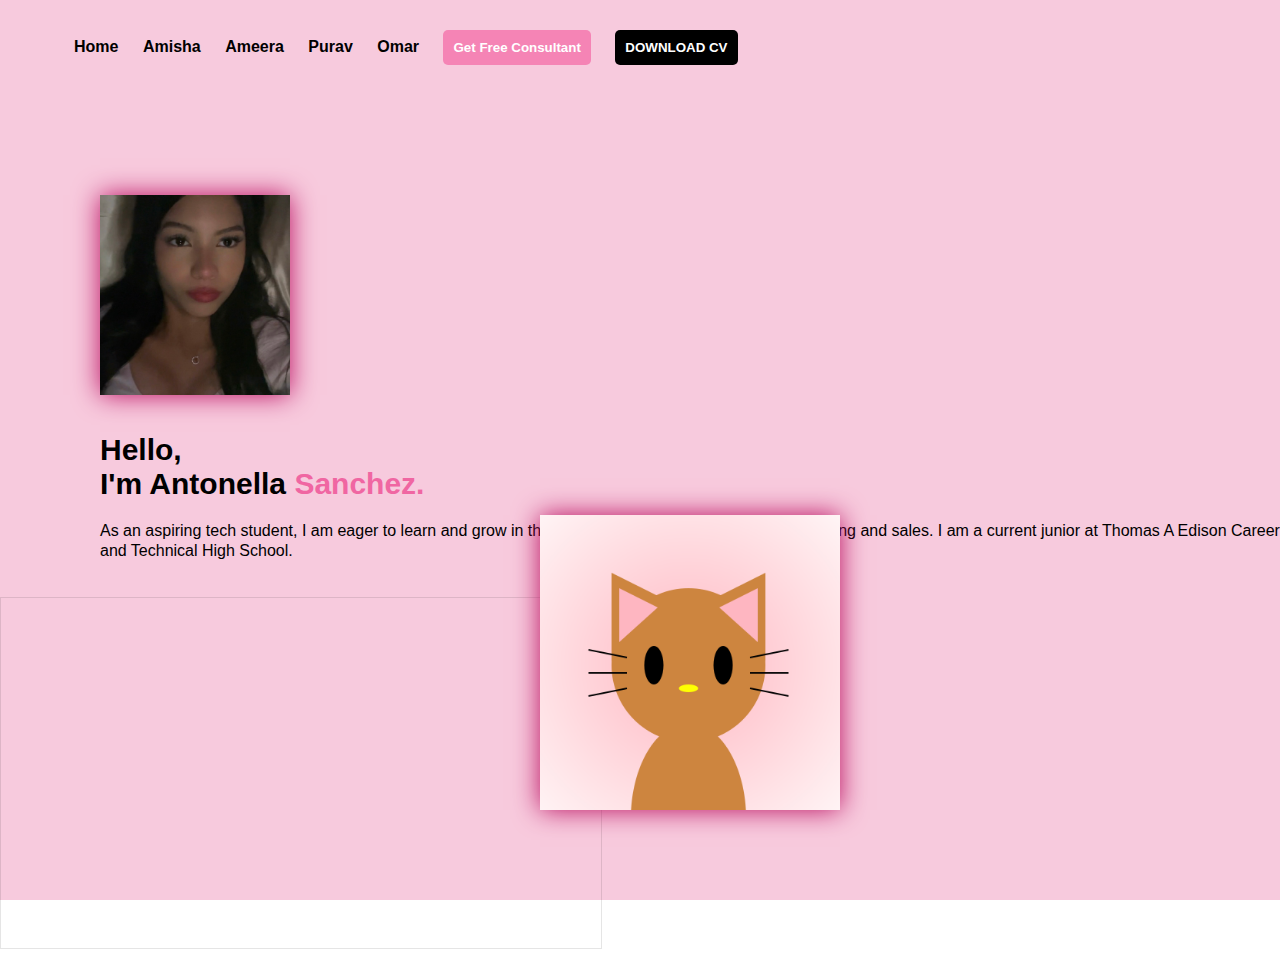
<file: Antonella/Antonella.html>
<!DOCTYPE html>
<html>
<head>
   <meta name="viewport" content="width=device-width", initial-scale="1.0">
   <link rel="stylesheet" href="Antonella.css">
   <title>Personal portfolio</title>
</head>
<body>
   <!-- Header section -->
   <div class="header">
      <nav>
         <ul>
           <li><a href="../index.html" class="active">Home</a></li>
           <li><a href="../Amisha/Amisha.html">Amisha</a></li>
           <li><a href = "../Ameera/Ameera.html">Ameera</a></li>
           <li><a href = "../Purav/Purav.html">Purav</a></li>
           <li><a href = "../Omar/Omar.html">Omar</a></li>
            <li><button type="button"class="button-gfc">Get Free Consultant</button></li>
            <li><button type="button" class="button-cv">DOWNLOAD CV</button></li>
         </ul>
      </nav>

      <!-- Body section -->
      <div class="body">
        <img src="antonella.jpg" alt="logo" class="logo" height="200px" width="190px">
        
         <h1>
           <br> Hello, <br> I'm Antonella <span>Sanchez.</span></h1>
         <p class="demo2">As an aspiring tech student, I am eager to learn and grow in this field. I want to learn more about marketing and sales. I am a current junior at Thomas A Edison Career and Technical High School.</p>
        <br>
        <br>


      </div>
      <!-- Image section -->
      <div class="image">
         <img src="logo.png">
      </div>

     <div id="storyBoard">
       <iframe style="border: 1px solid rgba(0, 0, 0, 0.1);" width="600" height="350" src="https://www.figma.com/embed?embed_host=share&url=https%3A%2F%2Fwww.figma.com%2Fproto%2FjuKaeay8eoOd5O2BwmQYxY%2FStoryboard%3Ftype%3Ddesign%26node-id%3D2-9%26t%3Dw6BofAIFWc92l7Qb-1%26scaling%3Dscale-down%26page-id%3D2%253A3%26mode%3Ddesign" allowfullscreen></iframe>
     </div>
   </div>
</body>
</html>
</file>
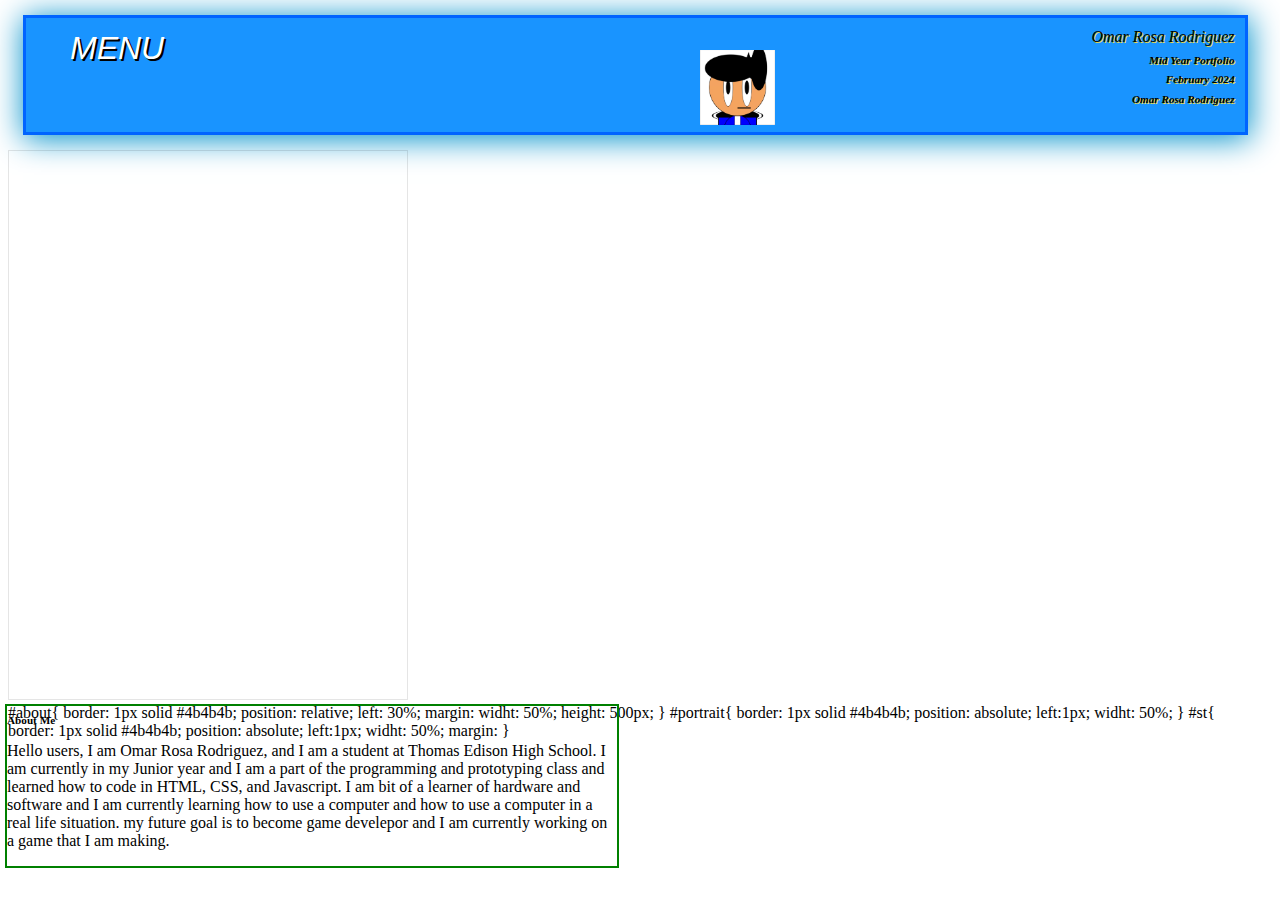
<file: Omar/Omar.html>
<!--
 create a HTML, BODY, HEAD, 
title your role(I.e( team leader, visual designer editor, reseacher,etc))
your own stylesheet
your own favicon
your own image
your own banner
a bio/intro
explanation ofyournrolein you twam
-->

<!DOCTYPE html> 
  <html>

  <head>
    <meta charset="utf-8">
    <meta name="viewport" content="width=device-width">
    <title>Omar Rosa Rodriguez</title>
    <link href="laptopWave.png" rel="icon" type="image/png">
    <link href="Omar.css" rel="stylesheet" type="text/css"/>
  </head>
  <body>
    <div class="banner">
      Omar Rosa Rodriguez
      <img src="laptopWave.png" id="logo">
      <h1>Mid Year Portfolio</h1>
      <h1>February 2024</h1>
      <h1>Omar Rosa Rodriguez</h1>

    </div>
      <!--Your team Home page--> 
    <div class="menu">MENU
    <a href = "index.html">home</a>
    <a href = "Amisha.html">Amisha</a>
    <a href = "Antonella.html">Antonella</a>
    <a href = "/Ameera.html">Ameera</a>
    <a href = "Purav.html">Purav</a>
    </div>
    <!--Embed Figma-->
    <div id=""></div>
    <div id=""></div>
    <div id=""></div>
    <div id="storyBoard">
      <iframe style="border: 1px solid rgba(0, 0, 0, 0.1);" width="400" height="550" src="https://www.figma.com/embed?embed_host=share&url=https%3A%2F%2Fwww.figma.com%2Fproto%2FuyYrkY6N1ycQwETYYCwsho%2FG4C-Student-Challenge%3Ftype%3Ddesign%26node-id%3D2-5%26t%3D51fxJ4ONNn0NIObI-1%26scaling%3Dscale-down%26page-id%3D0%253A1%26mode%3Ddesign" allowfullscreen></iframe>
      </div>
       
      <div class="left">
          <h1>About Me</h1>
          <p>Hello users, I am Omar Rosa Rodriguez, and I am a student at Thomas Edison High School. I am currently in my Junior year and I am a part of the programming and prototyping class and learned how to code in HTML, CSS, and Javascript. I am bit of a learner of hardware and software and I am currently learning how to use a computer and how to use a computer in a real life situation. my future goal is to become game develepor and I am currently working on a game that I am making.
        </div>
    
#about{
    border: 1px solid #4b4b4b;
    position: relative;
    left: 30%;
    margin:
    widht: 50%;
    height: 500px;
}
#portrait{
    border: 1px solid #4b4b4b;
    position: absolute;
    left:1px;
    widht: 50%;
}
#st{
    border: 1px solid #4b4b4b;
    position: absolute;
    left:1px;
    widht: 50%;
    margin: 
}
    <!--Embed Slides-->
    
    <!--Make it pretty-->
  </body>
</html>
</file>
<file: Antonella/Antonella.css>
* {
   margin: 0;
   padding: 0;
   font-family:sans-serif;
}

/* Styles for header section */
.header {
   width: 100%;
   height: 100vh;
   background-color: #f7cadd;
}

/* Styles for navigation bar */
nav {
   display: flex;
   margin: auto;
   width: 90%;
   padding: 20px;
   align-items: center;
   justify-content: space-between;
}

nav ul li {
   display: inline-block;
   list-style: none;
   margin: 10px;
}

nav ul li a {
   text-decoration: none;
   color: black;
   font-weight: bolder;
}

nav ul li a:hover {
   background-color: #fb6ab7;
   border-radius: 2px;
   color: white;
}

.button-cv, .button-gfc{
   display: inline-block;
   margin-left: 0%;
   border-radius: 5px;
   transition: background-color 0.5s;
   background: black;
   padding: 10px;
   text-decoration: none;
   font-weight: bold;
   color: white;
   border: none;
   cursor: pointer;
}

.button-cv:hover {
   background-color: white;
   color: black;
}

.button-gfc{
   background: #f584b5;
}

.button-gfc:hover {
   background-color: white;
   color: black;
}

/* Styles for body section */
.body {
   margin-left: 100px;
   margin-top: 100px;
}

.body h1 {
   font-size: 30px;
   color: black;
   margin-bottom: 20px;
}

.demo1 {
   color: #f962d1;
   margin-bottom: 30px;
}

.demo2 {
   color: black;
   line-height: 20px;
}

.button-lrn, .button-hire{
   background: #f584b5;
   padding: 10px 12px;
   text-decoration: none;
   font-weight: bold;
   color: whitesmoke;
   display: inline-block;
   margin: 30px 8px;
   border-radius: 5px;
   transition: background-color 0.3s;
   border: none;
   letter-spacing: 1px;
   cursor: pointer;
}

.button-lrn:hover {
   background-color: whitesmoke;
   color: black;
}

.button-hire {
   background: black;
}

.button-hire:hover {
   background-color: #f066a2;;
}

span {
   color: #f066a2;
}

/* Styles for image section */
.image {
   width: 100%;
   height: 100%;
   position: absolute;
   bottom: 0;
   right: 100px;
}

.image img {
   width: 300px;
   position:absolute;
   left: 50%;
   bottom: 10%;
   box-shadow: 0px 0px 25px #b9095e;

}

.logo {
  box-shadow: 0px 0px 25px #b9095e;
}
</file>
<file: Omar/Omar.css>
html,body{
  height: 99%;
  width: 99%;
}
*{
  box-sizing: border-box;
}
.banner{
  background-color: rgba(0,136,255,0.9);
  margin: 15px;
  padding: 10px;
  border: 3px solid #0064ff;;
  box-shadow: 1px 3px 30px 1px #0091ca;
  outline: 10px 10px #ead947 groove;
  text-transform: capitalize;
  text-shadow: 1px 1px #ead947 ;
  font-family: fantasy;
  height: 120px;
  text-align: right;
  font-style: oblique;
}
h1{
  font-size: 0.7em;
}

#logo{
  width: 75px;
  position: absolute;
  top: 50px;
  right: 160px;
}
.container{
  border:2px #4b4b4b solid;
  position: relative;
  top: 2px;
  margin: 15px;
  padding: 10px;
  height: 700px;
  overflow: hidden;
  background-color: rgba(159,166,104,0.4);
}
.wave{
  border: red 1px solid;
  background-color: rgba(255,34,45, 0.5);
  font-size: 0.9em;
  height: 25px;
  overflow: hidden;
  width: 80%;
  position:relative;
  left: 10%;
  transition: height 4s;
  display:block;
}
#l1{
  border:#D9A404 1px solid;
  background-image:repeating-linear-gradient(#b14848, green);
}
.wave:hover{
  height:90%;
  top:1px;
  z-index:1;
}
.menu{
  position: absolute;
  top: 30px;
  left: 70px;
  color:#ffffff;
  font-family: Arial, Helvetica, sans-serif;
  font-size: 2em;
  text-shadow: 2px 2px black;
  font-style: oblique;
  width: 100px;

}
.menu a{
  color: #006eff;
  background-color: #a1a1a1;
  text-shadow: 0px 0px ;
  font-size: 0.5em;
  padding: 1px;
  border: 1px solid #3400f0;
  display: none;
}
.menu:hover a{
  display: block;
}
.menu a:hover{
  color: yellow;
  background-color: #990000;
}
.right{
  position: absolute;
  right: 5px;
  border: 2px green solid;
  width: 48%;
}
.left{
  position: absolute;
  left: 5px;
  border: 2px green solid;
  width: 48%;
  font-style: ;
}
.right1{
  position: absolute;
  right: 5px;
  border: 2px green solid;
  width: 48%;
}
img{
  left: 700px;
  width: 100%;
}
.storyBoard{
  position: absolute;
  left: 5px;
}
</file>
